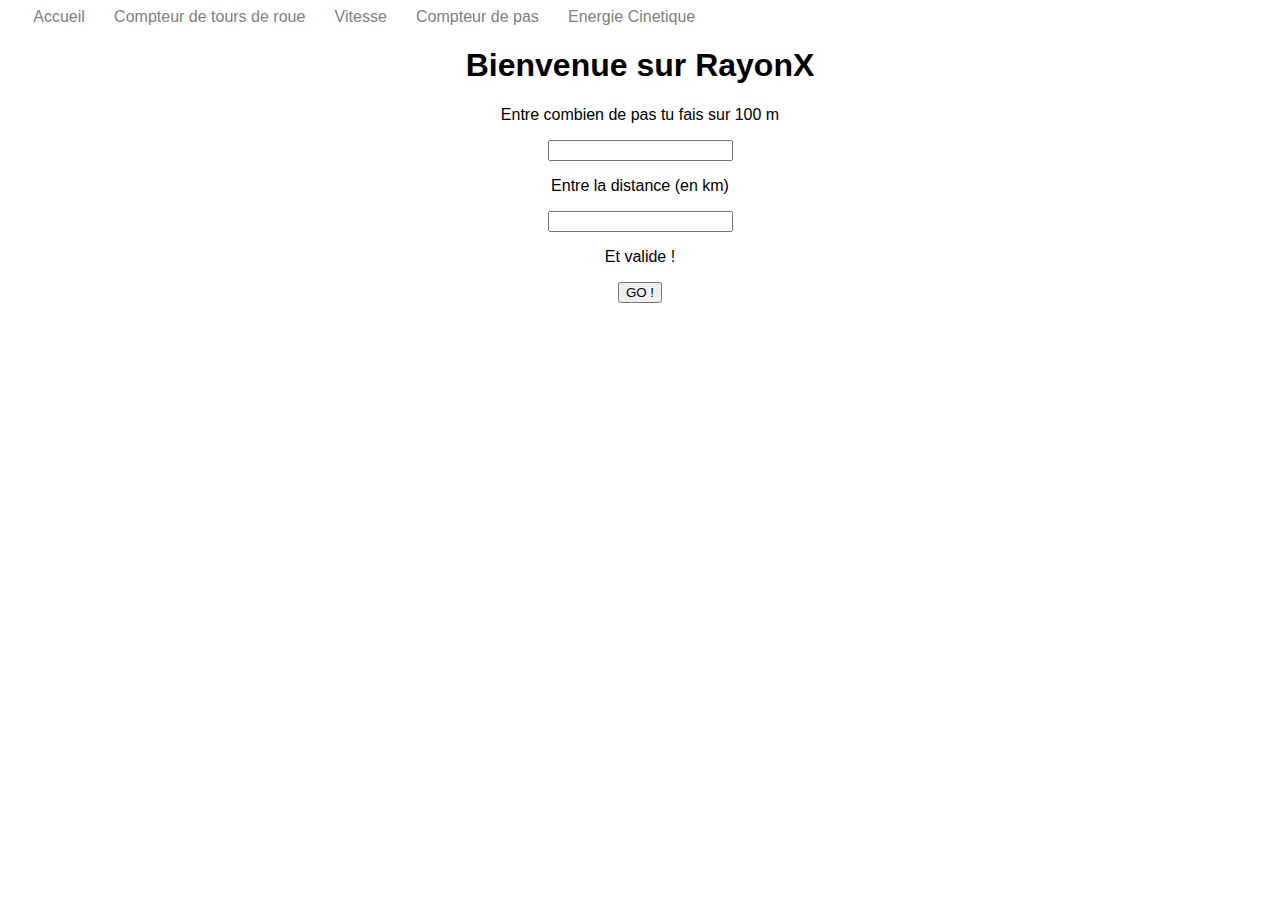
<file: Compteur_de_pas.html>
<!DOCTYPE html>
<html lang="fr">
<head>
    <meta charset="UTF-8">
    <meta name="viewport" content="width=device-width, initial-scale=1.0">
    <title>Compteur de pas</title>
    <link rel="stylesheet" href="style.css">
    <script src="Pas.js" defer></script>
    <!-- Google tag (gtag.js) -->
    <script async src="https://www.googletagmanager.com/gtag/js?id=G-5JM3QHCPVH"></script>
    <script>
    window.dataLayer = window.dataLayer || [];
    function gtag(){dataLayer.push(arguments);}
    gtag('js', new Date());

    gtag('config', 'G-5JM3QHCPVH');
    </script>
</head>
<body>
    <div class="menu">
        <a href="index.html">Accueil</a>
        <a href="RayonX.html" class="RayonX">Compteur de tours de roue</a>
        <a href="Vitesse.html" class="vitesse">Vitesse</a>
        <a href="Compteur_de_pas.html" class="pas">Compteur de pas</a>
        <a href="energie_cinetique.html" class="cinetique">Energie Cinetique</a>
        <a href="plusoutils.html" class="outils">Outils</a>
    </div>
    <div class="formulaire">
        <h1>Bienvenue sur RayonX</h1>
        <p>Entre combien de pas tu fais sur 100 m</p>
        <input class="entree" id="entree_nombre_pas" type="text">
        <p>Entre la distance (en km)</p>
        <input class="entree" id="entree_distance" type="text">
        <p>Et valide !</p>
        <button class="bouton" id="bouton">GO !</button> 
    </div>
</body>
</html>
</file>
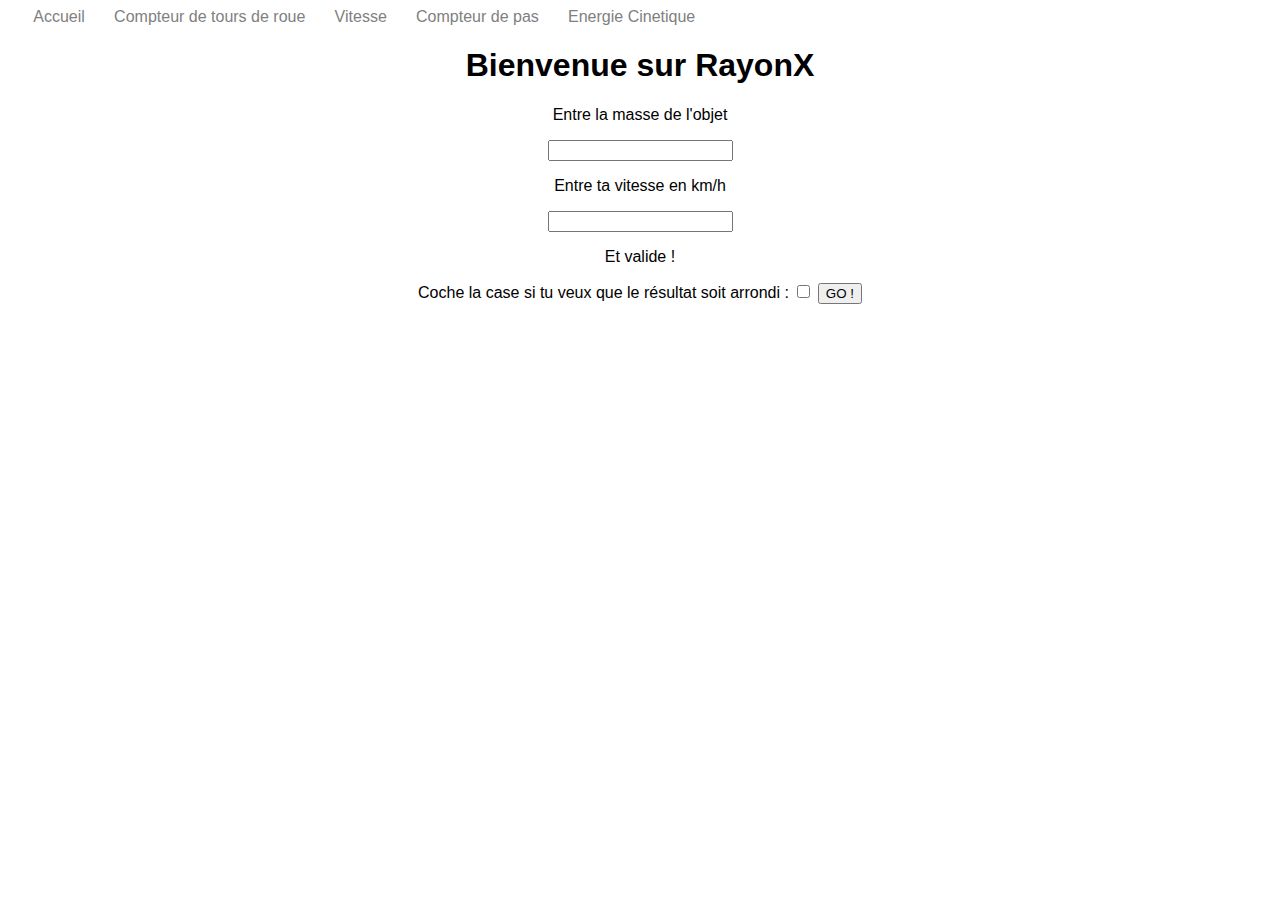
<file: energie_cinetique.html>
<!DOCTYPE html>
<html lang="fr">
<head>
    <meta charset="UTF-8">
    <meta name="viewport" content="width=device-width, initial-scale=1.0">
    <title>Energie cinetique</title>
    <link rel="stylesheet" href="style.css">
    <script src="energie_cinetique.js" defer></script>
    <!-- Google tag (gtag.js) -->
    <script async src="https://www.googletagmanager.com/gtag/js?id=G-5JM3QHCPVH"></script>
    <script>
    window.dataLayer = window.dataLayer || [];
    function gtag(){dataLayer.push(arguments);}
    gtag('js', new Date());

    gtag('config', 'G-5JM3QHCPVH');
    </script>
</head>
<body>
    <div class="menu">
        <a href="index.html">Accueil</a>
        <a href="RayonX.html" class="RayonX">Compteur de tours de roue</a>
        <a href="Vitesse.html" class="vitesse">Vitesse</a>
        <a href="Compteur_de_pas.html" class="pas">Compteur de pas</a>
        <a href="energie_cinetique.html" class="cinetique">Energie Cinetique</a>
        <a href="plusoutils.html" class="outils">Outils</a>
    </div>
    <div class="formulaire">
        <h1>Bienvenue sur RayonX</h1>
        <p>Entre la masse de l'objet</p>
        <input class="entree" id="entree_masse" type="text">
        <p>Entre ta vitesse en km/h</p>
        <input class="entree" id="entree_vitesse" type="text">
        <p>Et valide !</p>
        <label>Coche la case si tu veux que le résultat soit arrondi</label> : <input type="checkbox" name="arrondi" id="arrondi">
        <button class="bouton" id="bouton">GO !</button> 
    </div>
</body>
</html>
</file>
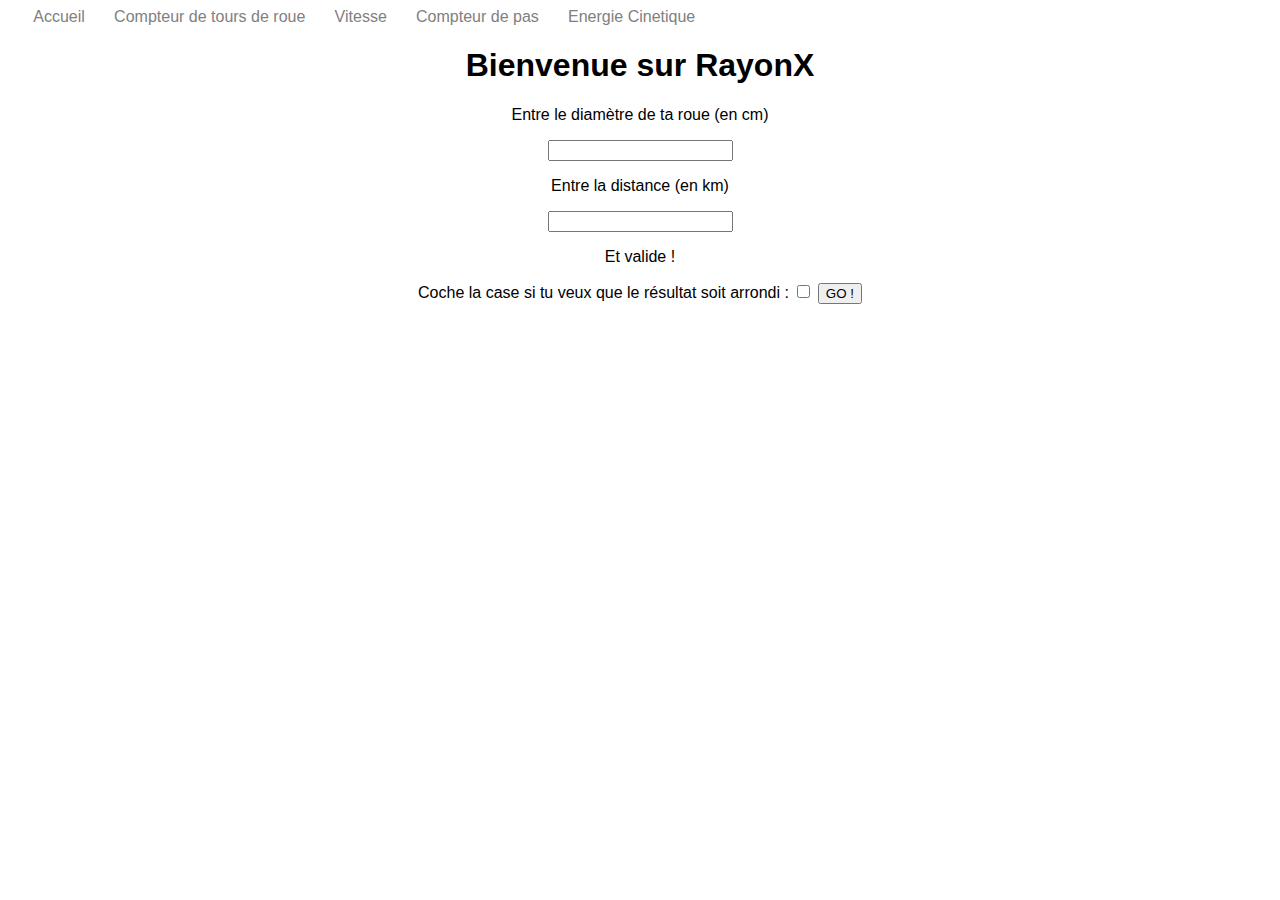
<file: RayonX.html>
<!DOCTYPE html>
<html lang="fr">
<head>
    <meta charset="UTF-8">
    <meta name="viewport" content="width=device-width, initial-scale=1.0">
    <title>Compteur de tours de roue</title>
    <link rel="stylesheet" href="style.css">
    <script src="RayonX.js" defer></script>
    <!-- Google tag (gtag.js) -->
    <script async src="https://www.googletagmanager.com/gtag/js?id=G-5JM3QHCPVH"></script>
    <script>
    window.dataLayer = window.dataLayer || [];
    function gtag(){dataLayer.push(arguments);}
    gtag('js', new Date());

    gtag('config', 'G-5JM3QHCPVH');
    </script>
</head>
<body>
    <div class="menu">
        <a href="index.html">Accueil</a>
        <a href="RayonX.html" class="RayonX">Compteur de tours de roue</a>
        <a href="Vitesse.html" class="vitesse">Vitesse</a>
        <a href="Compteur_de_pas.html" class="pas">Compteur de pas</a>
        <a href="energie_cinetique.html" class="cinetique">Energie Cinetique</a>
        <a href="plusoutils.html" class="outils">Outils</a>
    </div>
    <div class="formulaire">
        <h1>Bienvenue sur RayonX</h1>
        <p>Entre le diamètre de ta roue (en cm) </p>
        <input class="entree" id="entree_diametre" type="text">
        <p>Entre la distance (en km)</p>
        <input class="entree" id="entree_distance" type="text">
        <p>Et valide !</p>
        <label>Coche la case si tu veux que le résultat soit arrondi</label> : <input type="checkbox" name="arrondi" id="arrondi">
        <button class="bouton" id="bouton">GO !</button> 
    </div>
</body>
</html>
</file>
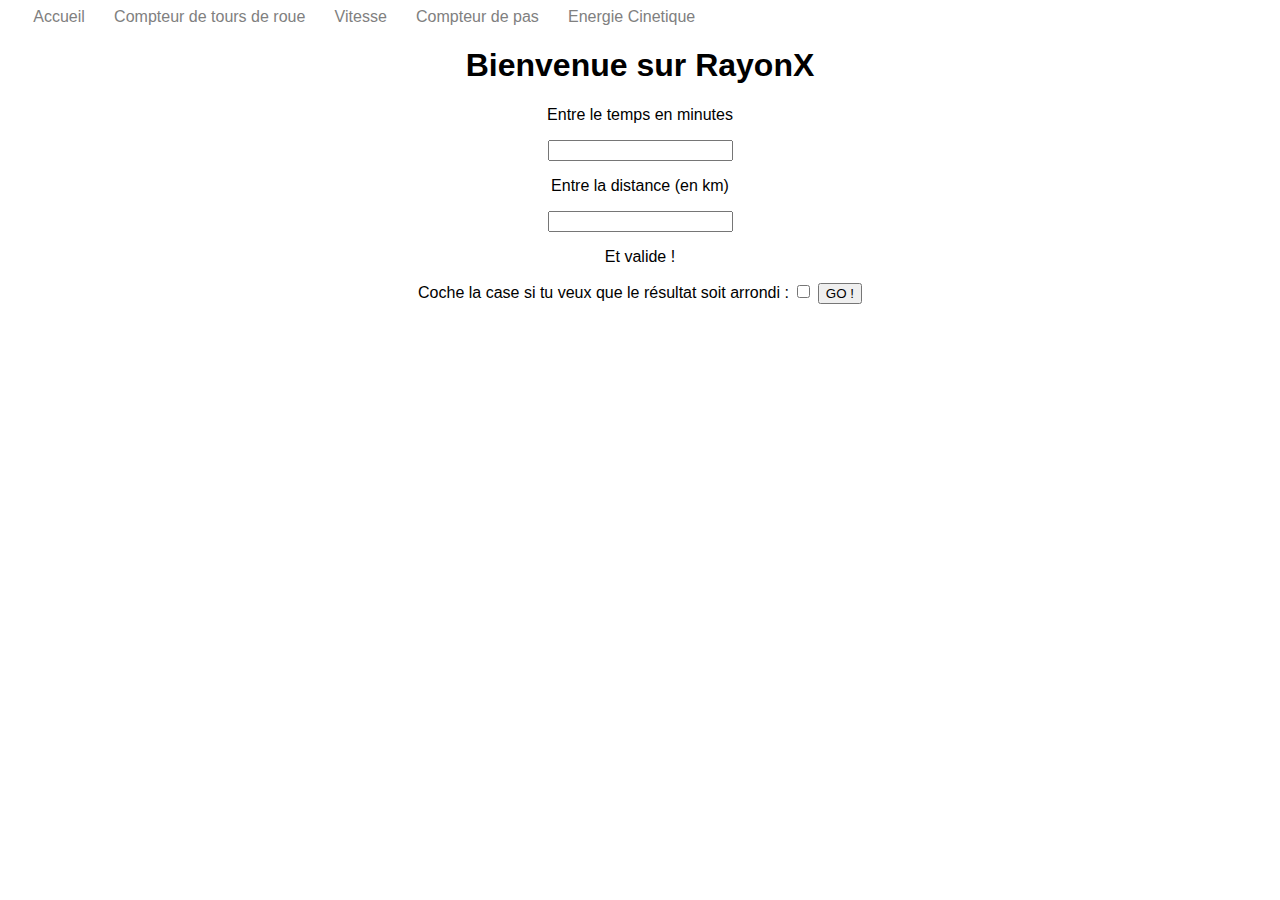
<file: Vitesse.html>
<!DOCTYPE html>
<html lang="fr">
<head>
    <meta charset="UTF-8">
    <meta name="viewport" content="width=device-width, initial-scale=1.0">
    <title>Vitesse</title>
    <link rel="stylesheet" href="style.css">
    <script src="Vitesse.js" defer></script>
    <!-- Google tag (gtag.js) -->
    <script async src="https://www.googletagmanager.com/gtag/js?id=G-5JM3QHCPVH"></script>
    <script>
    window.dataLayer = window.dataLayer || [];
    function gtag(){dataLayer.push(arguments);}
    gtag('js', new Date());

    gtag('config', 'G-5JM3QHCPVH');
    </script>
</head>
<body>
    <div  class="menu">
        <a href="index.html">Accueil</a>
        <a href="RayonX.html" class="RayonX">Compteur de tours de roue</a>
        <a href="Vitesse.html" class="vitesse">Vitesse</a>
        <a href="Compteur_de_pas.html" class="pas">Compteur de pas</a>
        <a href="energie_cinetique.html" class="cinetique">Energie Cinetique</a>
        <a href="plusoutils.html" class="outils">Outils</a>
    </div>
    <div class="formulaire">
        <h1>Bienvenue sur RayonX</h1>
        <p>Entre le temps en minutes</p>
        <input class="entree" id="entree_temps" type="text">
        <p>Entre la distance (en km)</p>
        <input class="entree" id="entree_distance" type="text">
        <p>Et valide !</p>
        <label>Coche la case si tu veux que le résultat soit arrondi</label> : <input type="checkbox" name="arrondi" id="arrondi">
        <button class="bouton" id="bouton">GO !</button> 
    </div>
</body>
</html>
</file>
<file: style.css>
.formulaire{
    text-align: center;
    font-family: 'Arial';
}

h1,h2,h3,p {
    text-align: center;
    font-family: 'Arial';
}

a {
    color: gray;
    font-family: 'Arial';
    text-decoration: none;
    padding-left: 2%;
}

a:hover {
    opacity: 75%;
    text-decoration: underline;
}

img{
    height: 27%;
    width: 27%;
    padding-left: 3%;
    padding-right: 3%;
}

.images {
    text-align: center;    
}

.menu-outils {
    text-align: center;
}

.img-trottinette{
    height: 22%;
    width: 22%;
}

.img-marche{
    height: 19%;
    width: 19%;
}

@media screen and (max-width: 900px) {
    .pas,.cinetique,.vitesse,.RayonX{
        display: none;
    }
    .menu{
        text-align: center;
    }
    .Tour_de_roue,.Vitesse,.compteur-pas,.energie-cinetique{
        padding-top: 2%;
    }
    img{
        height: 50%;
        width: 50%;
    }
    .img-trottinette{
        display: none;
    }
    .img-marche{
        height: 40%;
        width: 40%;
    }
    }

@media screen and (min-width: 900px) {
    .outils{
        display: none;
    }
    }
</file>
